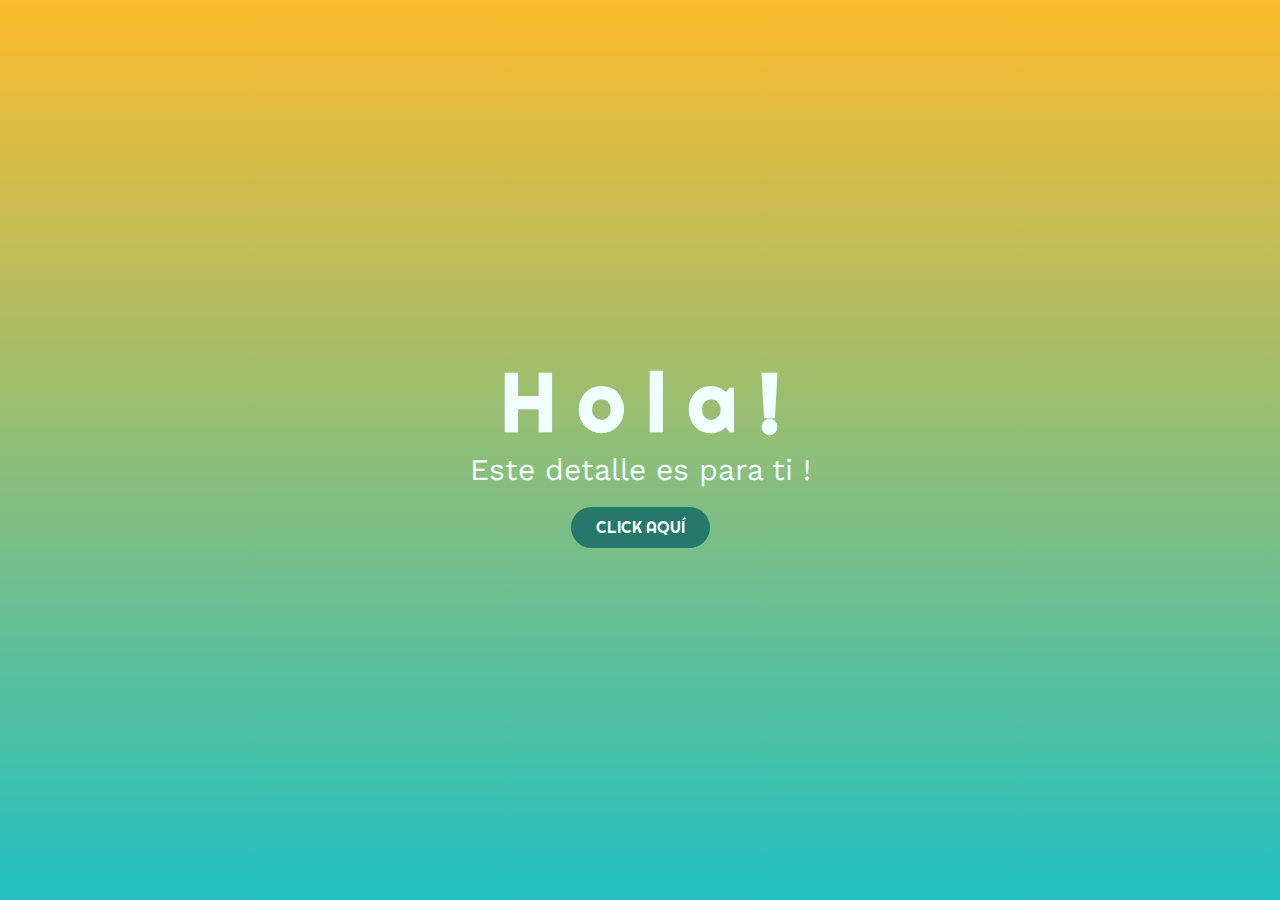
<file: flores-amarillas/index.html>
<!DOCTYPE html>
<html lang="es">

<head>
    <meta charset="UTF-8">
    <meta http-equiv="X-UA-Compatible" content="IE=edge">
    <meta name="viewport" content="width=device-width, initial-scale=1.0">
    <link rel="stylesheet" href="css/style.css">
    <link rel="icon" href="img/flores.png" type="image/x-icon">
    <title>para tí</title>
</head>

<body>
       <div class="greetings">
            <span>H</span>
            <span>o</span>
            <span>l</span>
            <span>a</span>
            <span>!</span>
        </div>
        <div class="description">
            <span>Este detalle es para ti !</span>
        </div>
     
        <button>
            <a href="./flower/flower.html">CLICK AQUÍ</a>
        </button>
        

</body>

</html>
</file>
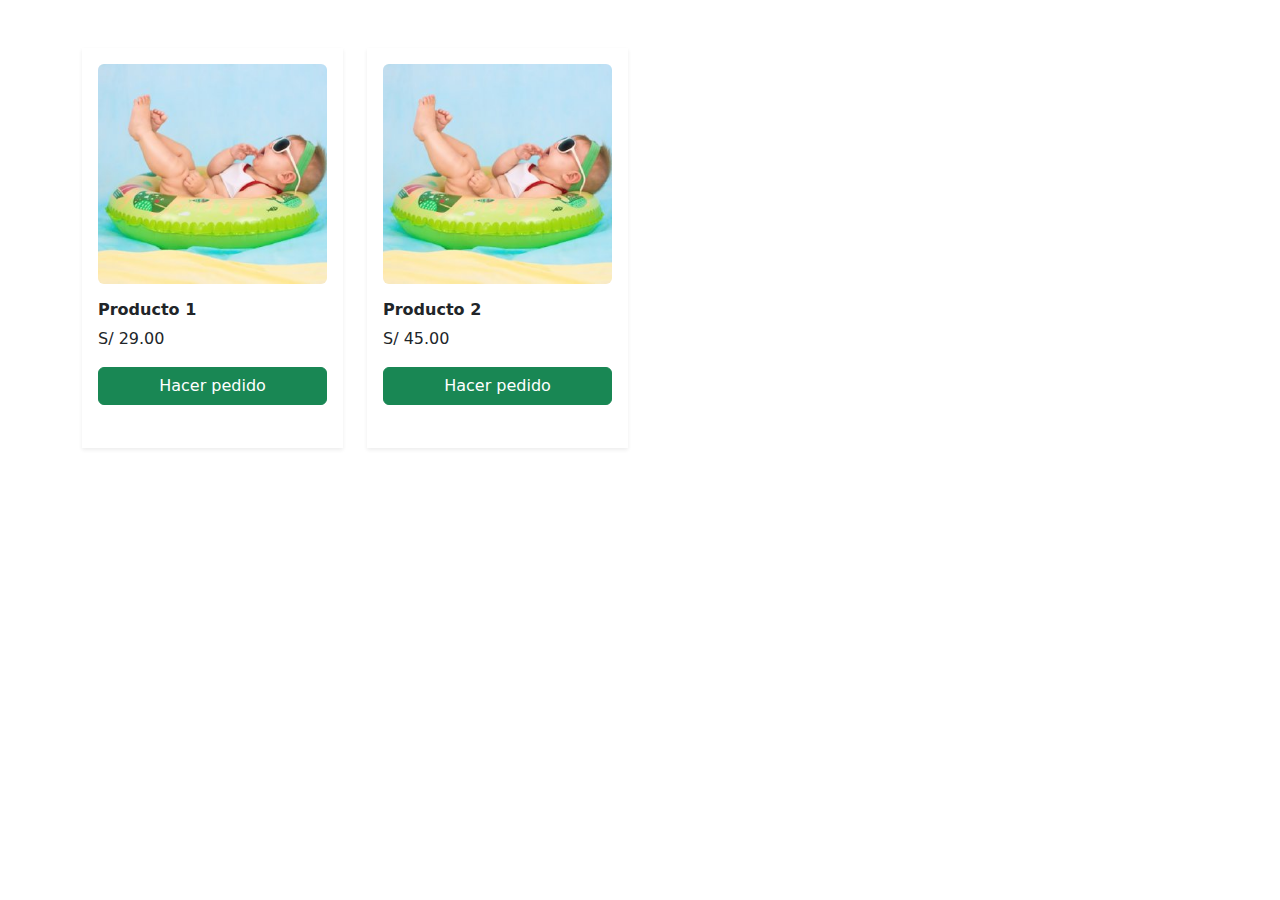
<file: pruebas/index.html>
<!DOCTYPE html>
<html lang="es">
<head>
  <meta charset="UTF-8">
  <title>Catálogo</title>
  <link rel="stylesheet" href="style.css">
  <link rel="stylesheet" href="https://cdn.jsdelivr.net/npm/bootstrap@5.3.2/dist/css/bootstrap.min.css">
</head>
<body>

<div class="container my-5">
  <div class="row g-4">

    <div class="col-md-3">
      <div class="producto-card p-3 shadow-sm"
           data-id="1"
           data-nombre="Producto 1"
           data-precio="S/ 29.00"
           data-img="https://tusitio.com/img/card1.jpg">

        <div class="img-card">
          <img src="img/bebe...jpg">
        </div>

        <h6 class="mt-3 fw-bold">Producto 1</h6>
        <p class="price">S/ 29.00</p>

        <a href="#" class="btn btn-success w-100 hacer-pedido">
          Hacer pedido
        </a>
      </div>
    </div>

    <div class="col-md-3">
      <div class="producto-card p-3 shadow-sm"
           data-id="2"
           data-nombre="Producto 2"
           data-precio="S/ 45.00">
           

        <div class="img-card">
          <img src="img/bebe...jpg">
        </div>

        <h6 class="mt-3 fw-bold">Producto 2</h6>
        <p class="price">S/ 45.00</p>

        <a href="#" class="btn btn-success w-100 hacer-pedido">
          Hacer pedido
        </a>
      </div>
    </div>

  </div>
</div>

<script src="main.js"></script>
</body>
</html>
</file>
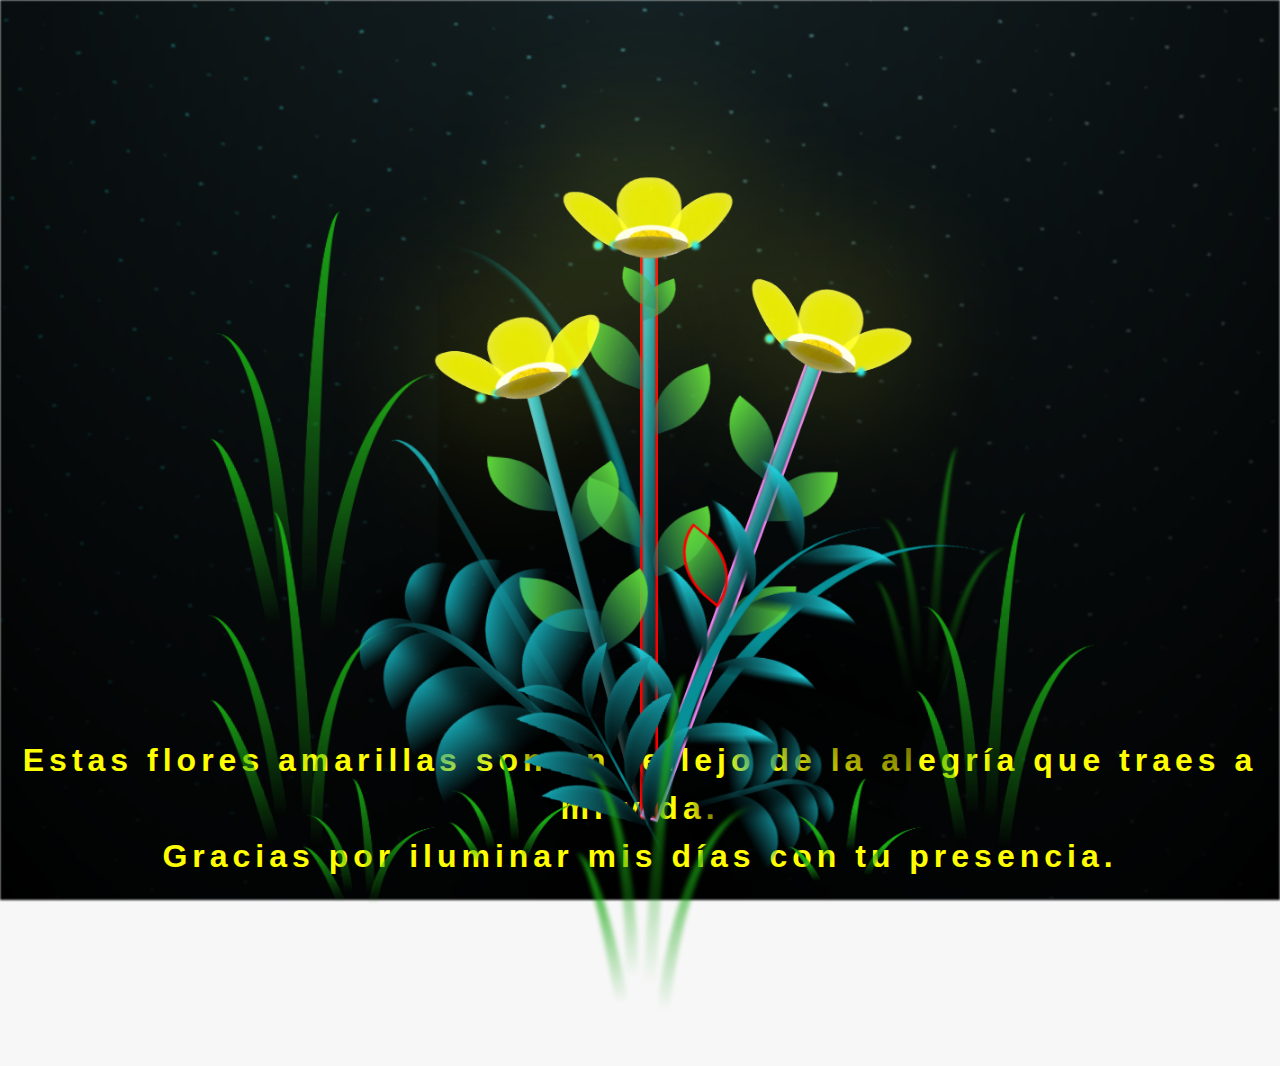
<file: flores-amarillas/flower.html>
<!DOCTYPE html>
<html lang="es">
  <head>
    <meta charset="UTF-8" />
    <meta http-equiv="X-UA-Compatible" content="IE=edge" />
    <meta name="viewport" content="width=device-width, initial-scale=1.0" />
    <link rel="stylesheet" href="css/main.css" />
    <link rel="icon" href="img/flores.png" type="image/x-icon" />
    <title>Flower</title>
  </head>
  <body class="container">
    <audio  id="musicaFondo" loop>
      <source src="sound/wedding-romantic-love-music-409293.mp3" type="audio/mpeg">
    </audio>
    
    
    <div id="lyrics">
     
    </div>
    <h1 class="titulo">Estas flores amarillas son un reflejo de la alegría que traes a mi vida. <br>
      Gracias por iluminar mis días con tu presencia.</h1>
  
    <div class="night"></div>
    <div class="flowers-wrapper">

      <div class="flowers">
        <div class="flower flower--1">
        <div class="flower__leafs flower__leafs--1">
          <div class="flower__leaf flower__leaf--1"></div>
          <div class="flower__leaf flower__leaf--2"></div>
          <div class="flower__leaf flower__leaf--3"></div>
          <div class="flower__leaf flower__leaf--4"></div>
          <div class="flower__white-circle"></div>

          <div class="flower__light flower__light--1"></div>
          <div class="flower__light flower__light--2"></div>
          <div class="flower__light flower__light--3"></div>
          <div class="flower__light flower__light--4"></div>
          <div class="flower__light flower__light--5"></div>
          <div class="flower__light flower__light--6"></div>
          <div class="flower__light flower__light--7"></div>
          <div class="flower__light flower__light--8"></div>
        </div>
        <div class="flower__line">
          <div class="flower__line__leaf flower__line__leaf--1"></div>
          <div class="flower__line__leaf flower__line__leaf--2"></div>
          <div class="flower__line__leaf flower__line__leaf--3"></div>
          <div class="flower__line__leaf flower__line__leaf--4"></div>
          <div class="flower__line__leaf flower__line__leaf--5"></div>
          <div class="flower__line__leaf flower__line__leaf--6"></div>
        </div>
      </div>

      <div class="flower flower--2">
        <div class="flower__leafs flower__leafs--2">
          <div class="flower__leaf flower__leaf--1"></div>
          <div class="flower__leaf flower__leaf--2"></div>
          <div class="flower__leaf flower__leaf--3"></div>
          <div class="flower__leaf flower__leaf--4"></div>
          <div class="flower__white-circle"></div>

          <div class="flower__light flower__light--1"></div>
          <div class="flower__light flower__light--2"></div>
          <div class="flower__light flower__light--3"></div>
          <div class="flower__light flower__light--4"></div>
          <div class="flower__light flower__light--5"></div>
          <div class="flower__light flower__light--6"></div>
          <div class="flower__light flower__light--7"></div>
          <div class="flower__light flower__light--8"></div>
        </div>
        <div class="flower__line">
          <div class="flower__line__leaf flower__line__leaf--1"></div>
          <div class="flower__line__leaf flower__line__leaf--2"></div>
          <div class="flower__line__leaf flower__line__leaf--3"></div>
          <div class="flower__line__leaf flower__line__leaf--4"></div>
        </div>
      </div>

      <div class="flower flower--3">
        <div class="flower__leafs flower__leafs--3">
          <div class="flower__leaf flower__leaf--1"></div>
          <div class="flower__leaf flower__leaf--2"></div>
          <div class="flower__leaf flower__leaf--3"></div>
          <div class="flower__leaf flower__leaf--4"></div>
          <div class="flower__white-circle"></div>

          <div class="flower__light flower__light--1"></div>
          <div class="flower__light flower__light--2"></div>
          <div class="flower__light flower__light--3"></div>
          <div class="flower__light flower__light--4"></div>
          <div class="flower__light flower__light--5"></div>
          <div class="flower__light flower__light--6"></div>
          <div class="flower__light flower__light--7"></div>
          <div class="flower__light flower__light--8"></div>
        </div>
        <div class="flower__line">
          <div class="flower__line__leaf flower__line__leaf--1"></div>
          <div class="flower__line__leaf flower__line__leaf--2"></div>
          <div class="flower__line__leaf flower__line__leaf--3"></div>
          <div class="flower__line__leaf flower__line__leaf--4"></div>
        </div>
      </div>

      <div class="grow-ans" style="--d: 1.2s">
        <div class="flower__g-long">
          <div class="flower__g-long__top"></div>
          <div class="flower__g-long__bottom"></div>
        </div>
      </div>

      <div class="growing-grass">
        <div class="flower__grass flower__grass--1">
          <div class="flower__grass--top"></div>
          <div class="flower__grass--bottom"></div>
          <div class="flower__grass__leaf flower__grass__leaf--1"></div>
          <div class="flower__grass__leaf flower__grass__leaf--2"></div>
          <div class="flower__grass__leaf flower__grass__leaf--3"></div>
          <div class="flower__grass__leaf flower__grass__leaf--4"></div>
          <div class="flower__grass__leaf flower__grass__leaf--5"></div>
          <div class="flower__grass__leaf flower__grass__leaf--6"></div>
          <div class="flower__grass__leaf flower__grass__leaf--7"></div>
          <div class="flower__grass__leaf flower__grass__leaf--8"></div>
          <div class="flower__grass__overlay"></div>
        </div>
      </div>

      <div class="growing-grass">
        <div class="flower__grass flower__grass--2">
          <div class="flower__grass--top"></div>
          <div class="flower__grass--bottom"></div>
          <div class="flower__grass__leaf flower__grass__leaf--1"></div>
          <div class="flower__grass__leaf flower__grass__leaf--2"></div>
          <div class="flower__grass__leaf flower__grass__leaf--3"></div>
          <div class="flower__grass__leaf flower__grass__leaf--4"></div>
          <div class="flower__grass__leaf flower__grass__leaf--5"></div>
          <div class="flower__grass__leaf flower__grass__leaf--6"></div>
          <div class="flower__grass__leaf flower__grass__leaf--7"></div>
          <div class="flower__grass__leaf flower__grass__leaf--8"></div>
          <div class="flower__grass__overlay"></div>
        </div>
      </div>

      <div class="grow-ans" style="--d: 2.4s">
        <div class="flower__g-right flower__g-right--1">
          <div class="leaf"></div>
        </div>
      </div>
      
      <div class="grow-ans" style="--d: 2.8s">
        <div class="flower__g-right flower__g-right--2">
          <div class="leaf"></div>
        </div>
      </div>
      
      <div class="grow-ans" style="--d: 2.8s">
        <div class="flower__g-front">
          <div
          class="flower__g-front__leaf-wrapper flower__g-front__leaf-wrapper--1"
          >
          <div class="flower__g-front__leaf"></div>
        </div>
        <div
            class="flower__g-front__leaf-wrapper flower__g-front__leaf-wrapper--2"
          >
            <div class="flower__g-front__leaf"></div>
          </div>
          <div
            class="flower__g-front__leaf-wrapper flower__g-front__leaf-wrapper--3"
          >
            <div class="flower__g-front__leaf"></div>
          </div>
          <div
            class="flower__g-front__leaf-wrapper flower__g-front__leaf-wrapper--4"
          >
            <div class="flower__g-front__leaf"></div>
          </div>
          <div
            class="flower__g-front__leaf-wrapper flower__g-front__leaf-wrapper--5"
          >
            <div class="flower__g-front__leaf"></div>
          </div>
          <div
            class="flower__g-front__leaf-wrapper flower__g-front__leaf-wrapper--6"
          >
            <div class="flower__g-front__leaf"></div>
          </div>
          <div
            class="flower__g-front__leaf-wrapper flower__g-front__leaf-wrapper--7"
          >
            <div class="flower__g-front__leaf"></div>
          </div>
          <div
            class="flower__g-front__leaf-wrapper flower__g-front__leaf-wrapper--8"
          >
            <div class="flower__g-front__leaf"></div>
          </div>
          <div class="flower__g-front__line"></div>
        </div>
      </div>

      <div class="grow-ans" style="--d: 3.2s">
        <div class="flower__g-fr">
          <div class="leaf"></div>
          <div class="flower__g-fr__leaf flower__g-fr__leaf--1"></div>
          <div class="flower__g-fr__leaf flower__g-fr__leaf--2"></div>
          <div class="flower__g-fr__leaf flower__g-fr__leaf--3"></div>
          <div class="flower__g-fr__leaf flower__g-fr__leaf--4"></div>
          <div class="flower__g-fr__leaf flower__g-fr__leaf--5"></div>
          <div class="flower__g-fr__leaf flower__g-fr__leaf--6"></div>
          <div class="flower__g-fr__leaf flower__g-fr__leaf--7"></div>
          <div class="flower__g-fr__leaf flower__g-fr__leaf--8"></div>
        </div>
      </div>

      <div class="long-g long-g--0">
        <div class="grow-ans" style="--d: 3s">
          <div class="leaf leaf--0"></div>
        </div>
        <div class="grow-ans" style="--d: 2.2s">
          <div class="leaf leaf--1"></div>
        </div>
        <div class="grow-ans" style="--d: 3.4s">
          <div class="leaf leaf--2"></div>
        </div>
        <div class="grow-ans" style="--d: 3.6s">
          <div class="leaf leaf--3"></div>
        </div>
      </div>

      <div class="long-g long-g--1">
        <div class="grow-ans" style="--d: 3.6s">
          <div class="leaf leaf--0"></div>
        </div>
        <div class="grow-ans" style="--d: 3.8s">
          <div class="leaf leaf--1"></div>
        </div>
        <div class="grow-ans" style="--d: 4s">
          <div class="leaf leaf--2"></div>
        </div>
        <div class="grow-ans" style="--d: 4.2s">
          <div class="leaf leaf--3"></div>
        </div>
      </div>
      
      <div class="long-g long-g--2">
        <div class="grow-ans" style="--d: 4s">
          <div class="leaf leaf--0"></div>
        </div>
        <div class="grow-ans" style="--d: 4.2s">
          <div class="leaf leaf--1"></div>
        </div>
        <div class="grow-ans" style="--d: 4.4s">
          <div class="leaf leaf--2"></div>
        </div>
        <div class="grow-ans" style="--d: 4.6s">
          <div class="leaf leaf--3"></div>
        </div>
      </div>

      <div class="long-g long-g--3">
        <div class="grow-ans" style="--d: 4s">
          <div class="leaf leaf--0"></div>
        </div>
        <div class="grow-ans" style="--d: 4.2s">
          <div class="leaf leaf--1"></div>
        </div>
        <div class="grow-ans" style="--d: 3s">
          <div class="leaf leaf--2"></div>
        </div>
        <div class="grow-ans" style="--d: 3.6s">
          <div class="leaf leaf--3"></div>
        </div>
      </div>

      <div class="long-g long-g--4">
        <div class="grow-ans" style="--d: 4s">
          <div class="leaf leaf--0"></div>
        </div>
        <div class="grow-ans" style="--d: 4.2s">
          <div class="leaf leaf--1"></div>
        </div>
        <div class="grow-ans" style="--d: 3s">
          <div class="leaf leaf--2"></div>
        </div>
        <div class="grow-ans" style="--d: 3.6s">
          <div class="leaf leaf--3"></div>
        </div>
      </div>

      <div class="long-g long-g--5">
        <div class="grow-ans" style="--d: 4s">
          <div class="leaf leaf--0"></div>
        </div>
        <div class="grow-ans" style="--d: 4.2s">
          <div class="leaf leaf--1"></div>
        </div>
        <div class="grow-ans" style="--d: 3s">
          <div class="leaf leaf--2"></div>
        </div>
        <div class="grow-ans" style="--d: 3.6s">
          <div class="leaf leaf--3"></div>
        </div>
      </div>

      <div class="long-g long-g--6">
        <div class="grow-ans" style="--d: 4.2s">
          <div class="leaf leaf--0"></div>
        </div>
        <div class="grow-ans" style="--d: 4.4s">
          <div class="leaf leaf--1"></div>
        </div>
        <div class="grow-ans" style="--d: 4.6s">
          <div class="leaf leaf--2"></div>
        </div>
        <div class="grow-ans" style="--d: 4.8s">
          <div class="leaf leaf--3"></div>
        </div>
      </div>
      
      <div class="long-g long-g--7">
        <div class="grow-ans" style="--d: 3s">
          <div class="leaf leaf--0"></div>
        </div>
        <div class="grow-ans" style="--d: 3.2s">
          <div class="leaf leaf--1"></div>
        </div>
        <div class="grow-ans" style="--d: 3.5s">
          <div class="leaf leaf--2"></div>
        </div>
        <div class="grow-ans" style="--d: 3.6s">
          <div class="leaf leaf--3"></div>
        </div>
      </div>
    </div>
  </div>
    <script src="js/anim.js"></script>
    <script src="js/main.js"></script>
  </body>
</html>
</file>
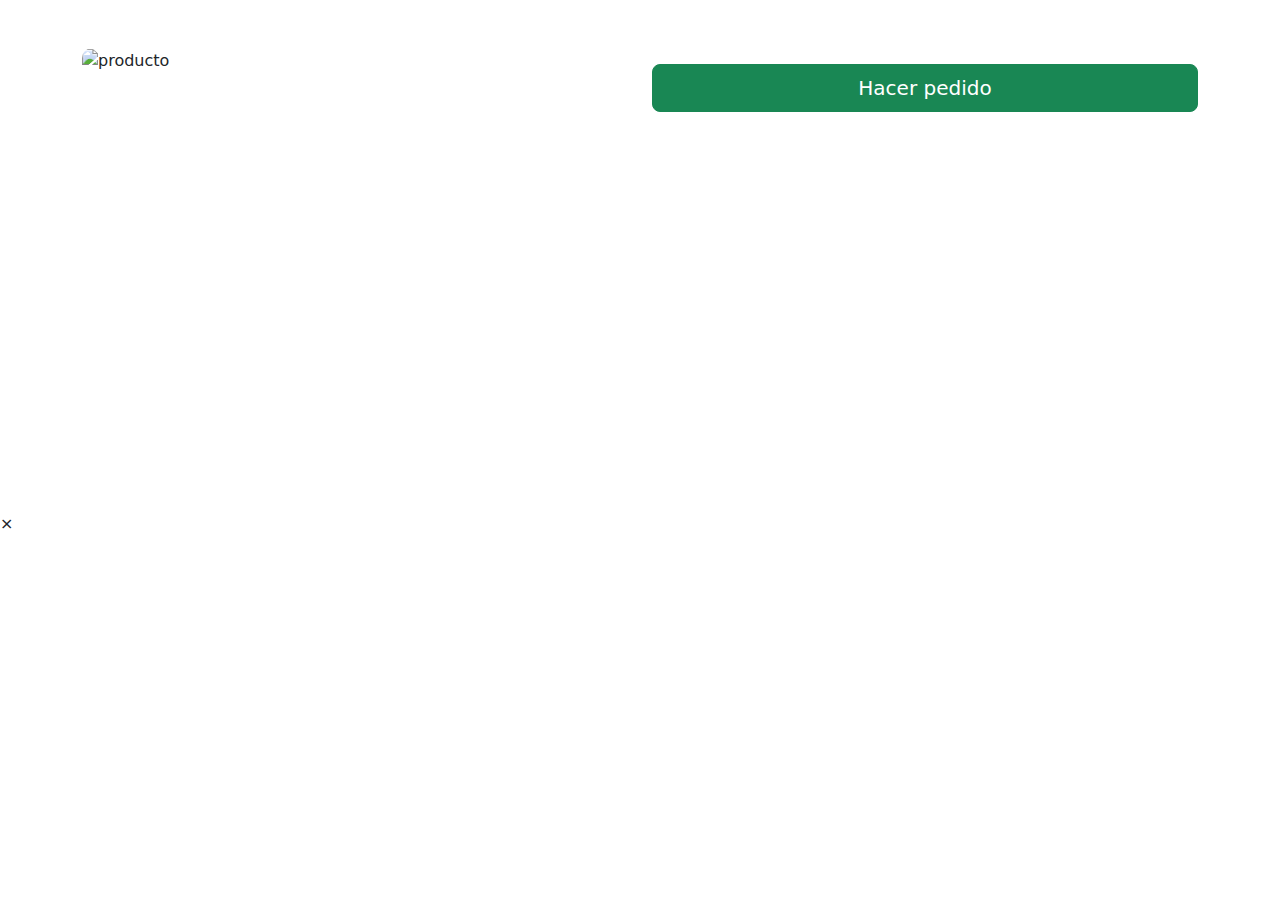
<file: pruebas/producto.html>
<!DOCTYPE html>
<html lang="es">
<head>
  <meta charset="UTF-8">
  <title>Detalle</title>
  <link rel="stylesheet" href="style.css">
  <link rel="stylesheet" href="https://cdn.jsdelivr.net/npm/bootstrap@5.3.2/dist/css/bootstrap.min.css">
</head>
<body>

<div class="container my-5">
  <div class="row g-4">

    <div class="col-md-6">
      <div class="img-detalle zoom-lupa">
        <img id="imgProducto" alt="producto"
         onclick="abrirZoom(this)">
        
      </div>
    </div>

    <div class="col-md-6">
      <div class="producto-card"
           data-nombre=""
           data-precio=""
            data-img="">

        <h2 id="nombre"></h2>
        <p class="fs-4 text-success" id="precio"></p>
        <p id="descripcion"></p>

        <a href="#" class="btn btn-success btn-lg w-100 hacer-pedido">
          Hacer pedido
        </a>
      </div>
    </div>

  </div>
</div>
<!-- MODAL ZOOM PRODUCTO -->
<div id="modalZoom" class="zoom-modal">
  <span class="zoom-cerrar" onclick="cerrarZoom()">×</span>
  <img id="zoomImg">
</div>




<script>
function abrirZoom(img) {
  if (window.innerWidth > 768) return; // solo móvil

  document.getElementById("zoomImg").src = img.src;
  document.getElementById("modalZoom").style.display = "flex";
  document.body.style.overflow = "hidden";
}

function cerrarZoom() {
  document.getElementById("modalZoom").style.display = "none";
  document.body.style.overflow = "";
}
</script>

<script src="data.js"></script>
<script src="main.js"></script>
</body>
</html>
</file>
<file: flores-amarillas/css/style.css>
@import url('https://fonts.googleapis.com/css2?family=Righteous&family=Work+Sans:wght@100;300;400;600;800&display=swap');
* {
    margin: 0;
    padding: 0;
    box-sizing: border-box;

}
body{
    color: azure;
    font-family:'Work Sans', sans-serif;
    height: 100vh;
    display: flex;
    flex-direction: column;
    justify-content: center;
    align-items: center;
    background:  linear-gradient(0deg,rgba(34, 193, 195, 1) 0%, rgba(253, 187, 45, 1) 100%);
}
 
    
button{
    padding: 10px 25px;
    cursor: pointer;
    border-radius: 80px;
    background-color: rgb(37, 121, 107);
    border: none;
}

button a{
    font-family: 'Righteous', sans-serif;
    color: #fff;
    text-decoration: none;
    font-size: 1rem;
}

button:hover{
    background-color: rgb(50, 194, 194);
}

.greetings{
    font-size: 5rem;
    font-family:'Righteous', sans-serif ;
    font-weight: 900;
}
.greetings > span{
    animation: glow 2.5s ease-in-out infinite;
}
.description span{
    font-size: 30px;
}
@keyframes glow{
    0%, 100%{
        color: #eeb20f;
        text-shadow: 0 0 12px #39c6d6, 0 0 50px #39c6d6, 0 0 100px #39c6d6;
    }
    10%, 90%{
        color: #ebe1e1;
        text-shadow: none;
    }
}
.greetings > span:nth-child(2){
    animation-delay: .2s ;
}
.greetings > span:nth-child(3){
    animation-delay: .4s ;
}
.greetings > span:nth-child(4){
    animation-delay: .6s;
}
.greetings > span:nth-child(5){
    animation-delay: .8s;
}
.greetings > span:nth-child(6){
    animation-delay: 1s;
}

.description{
    font-size: 1.5rem;
    margin-bottom: 20px;
}



@media screen and (max-width:768px){
    .greetings{
        display: block;
        font-size: 4rem;
        font-weight: 800;
        text-align: center;
    }
    .description span{
        font-size: 1.5rem;
    }
    
    .button a{
        font-size: 1rem;
    }
}
</file>
<file: pruebas/style.css>
.producto-card {
  height: 400px;
  cursor: pointer;
}

.img-card {
  height: 220px;
  overflow: hidden;
  border-radius: 6px;
}

.img-card img {
  width: 100%;
  height: 100%;
  object-fit: cover;
}

/* DETALLE */
.img-detalle {
  height: 400px;
  overflow: hidden;
  border-radius: 10px;
}

.img-detalle img {
  width: 100%;
  height: 100%;
  object-fit: cover;
  transition: transform .15s ease;
}

.zoom-lupa:hover img {
  transform: scale(2);
}

.zoom-lupa {
  height: 400px;
  overflow: hidden;
  border-radius: 10px;
  cursor: zoom-in;
}

.zoom-lupa img {
  width: 100%;
  height: 100%;
  object-fit: cover;
  transition: transform 0.15s ease;
  transform-origin: 50% 50%;
}

/* activa el zoom */
.zoom-lupa:hover img {
  transform: scale(2);
}
</file>
<file: flores-amarillas/css/main.css>
*{
  padding: 0;
  margin: 0;
  box-sizing: border-box;
}

:root {
  --dark-color: #000;
}

body {
  display: flex;
  align-items: flex-end;
  justify-content: center;
  height: 100vh;
  background-color: var(--dark-color);
  overflow: hidden;
  perspective: 1000px;
  width: 100%;
  /* height: auto; */
}

#lyrics {
  font-size: 28px;
  font-family: "Franklin Gothic Medium", "Arial Narrow", Arial, sans-serif;
  color: white;
  position: absolute;
    /* border: solid red; */
  margin-bottom: 25%;
  z-index: 1;
  font-weight: bold;
  letter-spacing: 4px;
}

/* Estilos específicos para dispositivos con un ancho máximo de 600px */
@media only screen and (max-width: 768px) {
  
  #lyrics {
      font-size: 14px; 
      margin-bottom: 300px;
    
      letter-spacing: 3px;
  }

}
.titulo {
  /* border: solid red; */
  /* margin-bottom: 0px; */
  font-family: "Arial Narrow", Arial, sans-serif;
  color: yellow;
  position: absolute;
  font-weight: bold;
  letter-spacing: 5px;
  
  opacity: 1;
  animation: fadeIn 3s ease-in-out forwards;
  text-align: center;
}


@keyframes fadeIn {
  from {
    opacity: 0;
    transform: translateY(30px);
  }
  to {
    opacity: 1;
    transform: translateY(0);
  }
}

.night {
  z-index: -1;
  position: absolute;
  left: 50%;
  top: 0;
  transform: translateX(-50%);
  width: 100%;
  height: 100%;
  filter: blur(0.1vmin);
  background-image: radial-gradient(
      ellipse at top,
      transparent 0%,
      var(--dark-color)
    ),
    radial-gradient(
      ellipse at bottom,
      var(--dark-color),
      rgba(145, 233, 255, 0.2)
    ),
    repeating-linear-gradient(
      220deg,
      rgb(0, 0, 0) 0px,
      rgb(0, 0, 0) 19px,
      transparent 19px,
      transparent 22px
    ),
    repeating-linear-gradient(
      189deg,
      rgb(0, 0, 0) 0px,
      rgb(0, 0, 0) 19px,
      transparent 19px,
      transparent 22px
    ),
    repeating-linear-gradient(
      148deg,
      rgb(0, 0, 0) 0px,
      rgb(0, 0, 0) 19px,
      transparent 19px,
      transparent 22px
    ),
    linear-gradient(90deg, rgb(0, 255, 250), rgb(240, 240, 240));
}

.flowers {
  position: relative;
  transform: scale(0.9);
  /*margin-bottom: 100px;
  */
}

@media only screen and (max-width: 600px) {
  /* Estilos específicos para dispositivos con un ancho máximo de 600px */
.flowers {
      font-size: 14px;
      margin-bottom: 35%;
      letter-spacing: 3px;
      transform: scale(1.0);
}

}

.flower {
  position: absolute;
  bottom: 10vmin;
  transform-origin: bottom center;
  z-index: 10;
  --fl-speed: 0.8s;
}
.flower--1 {
  border:  solid red;
  -webkit-animation: moving-flower-1 4s linear infinite;
  animation: moving-flower-1 4s linear infinite;
}
.flower--1 .flower__line {
  height: 70vmin;
  -webkit-animation-delay: 0.3s;
  animation-delay: 0.3s;
}
.flower--1 .flower__line__leaf--1 {
  -webkit-animation: blooming-leaf-right var(--fl-speed) 1.6s backwards;
  animation: blooming-leaf-right var(--fl-speed) 1.6s backwards;
}
.flower--1 .flower__line__leaf--2 {
  -webkit-animation: blooming-leaf-right var(--fl-speed) 1.4s backwards;
  animation: blooming-leaf-right var(--fl-speed) 1.4s backwards;
}
.flower--1 .flower__line__leaf--3 {
  -webkit-animation: blooming-leaf-left var(--fl-speed) 1.2s backwards;
  animation: blooming-leaf-left var(--fl-speed) 1.2s backwards;
}
.flower--1 .flower__line__leaf--4 {
  -webkit-animation: blooming-leaf-left var(--fl-speed) 1s backwards;
  animation: blooming-leaf-left var(--fl-speed) 1s backwards;
}
.flower--1 .flower__line__leaf--5 {
  -webkit-animation: blooming-leaf-right var(--fl-speed) 1.8s backwards;
  animation: blooming-leaf-right var(--fl-speed) 1.8s backwards;
}
.flower--1 .flower__line__leaf--6 {
  -webkit-animation: blooming-leaf-left var(--fl-speed) 2s backwards;
  animation: blooming-leaf-left var(--fl-speed) 2s backwards;
}
.flower--2 {
  border:  solid violet;
  left: 50%;
  transform: rotate(20deg);
  -webkit-animation: moving-flower-2 4s linear infinite;
  animation: moving-flower-2 4s linear infinite;
}
.flower--2 .flower__line {
  height: 60vmin;
  -webkit-animation-delay: 0.6s;
  animation-delay: 0.6s;
}
.flower--2 .flower__line__leaf--1 {
  -webkit-animation: blooming-leaf-right var(--fl-speed) 1.9s backwards;
  animation: blooming-leaf-right var(--fl-speed) 1.9s backwards;
}
.flower--2 .flower__line__leaf--2 {
  -webkit-animation: blooming-leaf-right var(--fl-speed) 1.7s backwards;
  animation: blooming-leaf-right var(--fl-speed) 1.7s backwards;
}
.flower--2 .flower__line__leaf--3 {
  -webkit-animation: blooming-leaf-left var(--fl-speed) 1.5s backwards;
  animation: blooming-leaf-left var(--fl-speed) 1.5s backwards;
}
.flower--2 .flower__line__leaf--4 {
  border: solid red;
  -webkit-animation: blooming-leaf-left var(--fl-speed) 1.3s backwards;
  animation: blooming-leaf-left var(--fl-speed) 1.3s backwards;
}
.flower--3 {
  left: 50%;
  transform: rotate(-15deg);
  -webkit-animation: moving-flower-3 4s linear infinite;
  animation: moving-flower-3 4s linear infinite;
}
.flower--3 .flower__line {
  -webkit-animation-delay: 0.9s;
  animation-delay: 0.9s;
}
.flower--3 .flower__line__leaf--1 {
  -webkit-animation: blooming-leaf-right var(--fl-speed) 2.5s backwards;
  animation: blooming-leaf-right var(--fl-speed) 2.5s backwards;
}
.flower--3 .flower__line__leaf--2 {
  -webkit-animation: blooming-leaf-right var(--fl-speed) 2.3s backwards;
  animation: blooming-leaf-right var(--fl-speed) 2.3s backwards;
}
.flower--3 .flower__line__leaf--3 {
  -webkit-animation: blooming-leaf-left var(--fl-speed) 2.1s backwards;
  animation: blooming-leaf-left var(--fl-speed) 2.1s backwards;
}
.flower--3 .flower__line__leaf--4 {
  -webkit-animation: blooming-leaf-left var(--fl-speed) 1.9s backwards;
  animation: blooming-leaf-left var(--fl-speed) 1.9s backwards;
}
.flower__leafs {
  position: relative;
  -webkit-animation: blooming-flower 2s backwards;
  animation: blooming-flower 2s backwards;
}
.flower__leafs--1 {
  -webkit-animation-delay: 1.1s;
  animation-delay: 1.1s;
}
.flower__leafs--2 {
  -webkit-animation-delay: 1.4s;
  animation-delay: 1.4s;
}
.flower__leafs--3 {
  -webkit-animation-delay: 1.7s;
  animation-delay: 1.7s;
}
.flower__leafs::after {
  content: "";
  position: absolute;
  left: 0;
  top: 0;
  transform: translate(-50%, -100%);
  width: 8vmin;
  height: 8vmin;
  background-color: #f9fd25;
  /* background-color: #fd2525; */
  filter: blur(10vmin);
}
.flower__leaf {
  position: absolute;
  bottom: 0;
  left: 50%;
  width: 8vmin;
  height: 11vmin;
  border-radius: 51% 49% 47% 53%/44% 45% 55% 69%;
  /* background-color: #253bfd; */
  background-color: yellow;
  transform-origin: bottom center;
  opacity: 0.9;
  box-shadow: inset 0 0 2vmin rgba(255, 255, 255, 0.5);
}
.flower__leaf--1 {
  transform: translate(-10%, 1%) rotateY(40deg) rotateX(-50deg);
}
.flower__leaf--2 {
  transform: translate(-50%, -4%) rotateX(40deg);
}
.flower__leaf--3 {
  transform: translate(-90%, 0%) rotateY(45deg) rotateX(50deg);
}
.flower__leaf--4 {
  width: 8vmin;
  height: 8vmin;
  transform-origin: bottom left;
  border-radius: 4vmin 10vmin 4vmin 4vmin;
  transform: translate(0%, 18%) rotateX(70deg) rotate(-43deg);
  background-color: #7c6901;
  z-index: 1;
  opacity: 0.8;
}
.flower__white-circle {
  position: absolute;
  left: -3.5vmin;
  top: -3vmin;
  width: 9vmin;
  height: 4vmin;
  border-radius: 50%;
  background-color: #fff;
}
.flower__white-circle::after {
  content: "";
  position: absolute;
  left: 50%;
  top: 45%;
  transform: translate(-50%, -50%);
  width: 60%;
  height: 60%;
  border-radius: inherit;
  background-image: repeating-linear-gradient(
      135deg,
      rgba(0, 0, 0, 0.03) 0px,
      rgba(0, 0, 0, 0.03) 1px,
      transparent 1px,
      transparent 12px
    ),
    repeating-linear-gradient(
      45deg,
      rgba(0, 0, 0, 0.03) 0px,
      rgba(0, 0, 0, 0.03) 1px,
      transparent 1px,
      transparent 12px
    ),
    repeating-linear-gradient(
      67.5deg,
      rgba(0, 0, 0, 0.03) 0px,
      rgba(0, 0, 0, 0.03) 1px,
      transparent 1px,
      transparent 12px
    ),
    repeating-linear-gradient(
      135deg,
      rgba(0, 0, 0, 0.03) 0px,
      rgba(0, 0, 0, 0.03) 1px,
      transparent 1px,
      transparent 12px
    ),
    repeating-linear-gradient(
      45deg,
      rgba(0, 0, 0, 0.03) 0px,
      rgba(0, 0, 0, 0.03) 1px,
      transparent 1px,
      transparent 12px
    ),
    repeating-linear-gradient(
      112.5deg,
      rgba(0, 0, 0, 0.03) 0px,
      rgba(0, 0, 0, 0.03) 1px,
      transparent 1px,
      transparent 12px
    ),
    repeating-linear-gradient(
      112.5deg,
      rgba(0, 0, 0, 0.03) 0px,
      rgba(0, 0, 0, 0.03) 1px,
      transparent 1px,
      transparent 12px
    ),
    repeating-linear-gradient(
      45deg,
      rgba(0, 0, 0, 0.03) 0px,
      rgba(0, 0, 0, 0.03) 1px,
      transparent 1px,
      transparent 12px
    ),
    repeating-linear-gradient(
      22.5deg,
      rgba(0, 0, 0, 0.03) 0px,
      rgba(0, 0, 0, 0.03) 1px,
      transparent 1px,
      transparent 12px
    ),
    repeating-linear-gradient(
      45deg,
      rgba(0, 0, 0, 0.03) 0px,
      rgba(0, 0, 0, 0.03) 1px,
      transparent 1px,
      transparent 12px
    ),
    repeating-linear-gradient(
      22.5deg,
      rgba(0, 0, 0, 0.03) 0px,
      rgba(0, 0, 0, 0.03) 1px,
      transparent 1px,
      transparent 12px
    ),
    repeating-linear-gradient(
      135deg,
      rgba(0, 0, 0, 0.03) 0px,
      rgba(0, 0, 0, 0.03) 1px,
      transparent 1px,
      transparent 12px
    ),
    repeating-linear-gradient(
      157.5deg,
      rgba(0, 0, 0, 0.03) 0px,
      rgba(0, 0, 0, 0.03) 1px,
      transparent 1px,
      transparent 12px
    ),
    repeating-linear-gradient(
      67.5deg,
      rgba(0, 0, 0, 0.03) 0px,
      rgba(0, 0, 0, 0.03) 1px,
      transparent 1px,
      transparent 12px
    ),
    repeating-linear-gradient(
      67.5deg,
      rgba(0, 0, 0, 0.03) 0px,
      rgba(0, 0, 0, 0.03) 1px,
      transparent 1px,
      transparent 12px
    ),
    linear-gradient(90deg, rgb(255, 235, 18), rgb(255, 206, 0));
}
.flower__line {
  height: 55vmin;
  width: 1.5vmin;
  background-image: linear-gradient(
      to left,
      rgba(0, 0, 0, 0.2),
      transparent,
      rgba(255, 255, 255, 0.2)
    ),
    linear-gradient(to top, transparent 10%, #14757a, #39c6d6);
  box-shadow: inset 0 0 2px rgba(0, 0, 0, 0.5);
  -webkit-animation: grow-flower-tree 4s backwards;
  animation: grow-flower-tree 4s backwards;
}
.flower__line__leaf {
  --w: 7vmin;
  --h: calc(var(--w) + 2vmin);
  position: absolute;
  top: 20%;
  left: 90%;
  width: var(--w);
  height: var(--h);
  border-top-right-radius: var(--h);
  border-bottom-left-radius: var(--h);
  background-image: linear-gradient(to top, rgba(20, 117, 122, 0.4), #5ed639);
}
.flower__line__leaf--1 {
  transform: rotate(70deg) rotateY(30deg);
}
.flower__line__leaf--2 {
  top: 45%;
  transform: rotate(70deg) rotateY(30deg);
}
.flower__line__leaf--3,
.flower__line__leaf--4,
.flower__line__leaf--6 {
  border-top-right-radius: 0;
  border-bottom-left-radius: 0;
  border-top-left-radius: var(--h);
  border-bottom-right-radius: var(--h);
  left: -460%;
  top: 12%;
  transform: rotate(-70deg) rotateY(30deg);
}
.flower__line__leaf--4 {
  top: 40%;
}
.flower__line__leaf--5 {
  top: 0;
  transform-origin: left;
  transform: rotate(70deg) rotateY(30deg) scale(0.6);
}
.flower__line__leaf--6 {
  top: -2%;
  left: -450%;
  transform-origin: right;
  transform: rotate(-70deg) rotateY(30deg) scale(0.6);
}
.flower__light {
  position: absolute;
  bottom: 0vmin;
  width: 1vmin;
  height: 1vmin;
  background-color: rgb(255, 251, 0);
  border-radius: 50%;
  filter: blur(0.2vmin);
  -webkit-animation: light-ans 4s linear infinite backwards;
  animation: light-ans 4s linear infinite backwards;
}
.flower__light:nth-child(odd) {
  background-color: #23f0ff;
}
.flower__light--1 {
  left: -2vmin;
  -webkit-animation-delay: 1s;
  animation-delay: 1s;
}
.flower__light--2 {
  left: 3vmin;
  -webkit-animation-delay: 0.5s;
  animation-delay: 0.5s;
}
.flower__light--3 {
  left: -6vmin;
  -webkit-animation-delay: 0.3s;
  animation-delay: 0.3s;
}
.flower__light--4 {
  left: 6vmin;
  -webkit-animation-delay: 0.9s;
  animation-delay: 0.9s;
}
.flower__light--5 {
  left: -1vmin;
  -webkit-animation-delay: 1.5s;
  animation-delay: 1.5s;
}
.flower__light--6 {
  left: -4vmin;
  -webkit-animation-delay: 3s;
  animation-delay: 3s;
}
.flower__light--7 {
  left: 3vmin;
  -webkit-animation-delay: 2s;
  animation-delay: 2s;
}
.flower__light--8 {
  left: -6vmin;
  -webkit-animation-delay: 3.5s;
  animation-delay: 3.5s;
}
.flower__grass {
  --c: #159faa;
  --line-w: 1.5vmin;
  position: absolute;
  bottom: 12vmin;
  left: -7vmin;
  display: flex;
  flex-direction: column;
  align-items: flex-end;
  z-index: 20;
  transform-origin: bottom center;
  transform: rotate(-48deg) rotateY(40deg);
}
.flower__grass--1 {
  -webkit-animation: moving-grass 2s linear infinite;
  animation: moving-grass 2s linear infinite;
}
.flower__grass--2 {
  left: 2vmin;
  bottom: 10vmin;
  transform: scale(0.5) rotate(75deg) rotateX(10deg) rotateY(-200deg);
  opacity: 0.8;
  z-index: 0;
  -webkit-animation: moving-grass--2 1.5s linear infinite;
  animation: moving-grass--2 1.5s linear infinite;
}
.flower__grass--top {
  width: 7vmin;
  height: 10vmin;
  border-top-right-radius: 100%;
  border-right: var(--line-w) solid var(--c);
  transform-origin: bottom center;
  transform: rotate(-2deg);
}
.flower__grass--bottom {
  margin-top: -2px;
  width: var(--line-w);
  height: 25vmin;
  background-image: linear-gradient(to top, transparent, var(--c));
}
.flower__grass__leaf {
  --size: 10vmin;
  position: absolute;
  width: calc(var(--size) * 2.1);
  height: var(--size);
  border-top-left-radius: var(--size);
  border-top-right-radius: var(--size);
  background-image: linear-gradient(
    to top,
    transparent,
    transparent 30%,
    var(--c)
  );
  z-index: 100;
}
.flower__grass__leaf--1 {
  top: -6%;
  left: 30%;
  --size: 6vmin;
  transform: rotate(-20deg);
  -webkit-animation: growing-grass-ans--1 2s 2.6s backwards;
  animation: growing-grass-ans--1 2s 2.6s backwards;
}
@-webkit-keyframes growing-grass-ans--1 {
  0% {
    transform-origin: bottom left;
    transform: rotate(-20deg) scale(0);
  }
}
@keyframes growing-grass-ans--1 {
  0% {
    transform-origin: bottom left;
    transform: rotate(-20deg) scale(0);
  }
}
.flower__grass__leaf--2 {
  top: -5%;
  left: -110%;
  --size: 6vmin;
  transform: rotate(10deg);
  -webkit-animation: growing-grass-ans--2 2s 2.4s linear backwards;
  animation: growing-grass-ans--2 2s 2.4s linear backwards;
}
@-webkit-keyframes growing-grass-ans--2 {
  0% {
    transform-origin: bottom right;
    transform: rotate(10deg) scale(0);
  }
}
@keyframes growing-grass-ans--2 {
  0% {
    transform-origin: bottom right;
    transform: rotate(10deg) scale(0);
  }
}
.flower__grass__leaf--3 {
  top: 5%;
  left: 60%;
  --size: 8vmin;
  transform: rotate(-18deg) rotateX(-20deg);
  -webkit-animation: growing-grass-ans--3 2s 2.2s linear backwards;
  animation: growing-grass-ans--3 2s 2.2s linear backwards;
}
@-webkit-keyframes growing-grass-ans--3 {
  0% {
    transform-origin: bottom left;
    transform: rotate(-18deg) rotateX(-20deg) scale(0);
  }
}
@keyframes growing-grass-ans--3 {
  0% {
    transform-origin: bottom left;
    transform: rotate(-18deg) rotateX(-20deg) scale(0);
  }
}
.flower__grass__leaf--4 {
  top: 6%;
  left: -135%;
  --size: 8vmin;
  transform: rotate(2deg);
  -webkit-animation: growing-grass-ans--4 2s 2s linear backwards;
  animation: growing-grass-ans--4 2s 2s linear backwards;
}
@-webkit-keyframes growing-grass-ans--4 {
  0% {
    transform-origin: bottom right;
    transform: rotate(2deg) scale(0);
  }
}
@keyframes growing-grass-ans--4 {
  0% {
    transform-origin: bottom right;
    transform: rotate(2deg) scale(0);
  }
}
.flower__grass__leaf--5 {
  top: 20%;
  left: 60%;
  --size: 10vmin;
  transform: rotate(-24deg) rotateX(-20deg);
  -webkit-animation: growing-grass-ans--5 2s 1.8s linear backwards;
  animation: growing-grass-ans--5 2s 1.8s linear backwards;
}
@-webkit-keyframes growing-grass-ans--5 {
  0% {
    transform-origin: bottom left;
    transform: rotate(-24deg) rotateX(-20deg) scale(0);
  }
}
@keyframes growing-grass-ans--5 {
  0% {
    transform-origin: bottom left;
    transform: rotate(-24deg) rotateX(-20deg) scale(0);
  }
}
.flower__grass__leaf--6 {
  top: 22%;
  left: -180%;
  --size: 10vmin;
  transform: rotate(10deg);
  -webkit-animation: growing-grass-ans--6 2s 1.6s linear backwards;
  animation: growing-grass-ans--6 2s 1.6s linear backwards;
}
@-webkit-keyframes growing-grass-ans--6 {
  0% {
    transform-origin: bottom right;
    transform: rotate(10deg) scale(0);
  }
}
@keyframes growing-grass-ans--6 {
  0% {
    transform-origin: bottom right;
    transform: rotate(10deg) scale(0);
  }
}
.flower__grass__leaf--7 {
  top: 39%;
  left: 70%;
  --size: 10vmin;
  transform: rotate(-10deg);
  -webkit-animation: growing-grass-ans--7 2s 1.4s linear backwards;
  animation: growing-grass-ans--7 2s 1.4s linear backwards;
}
@-webkit-keyframes growing-grass-ans--7 {
  0% {
    transform-origin: bottom left;
    transform: rotate(-10deg) scale(0);
  }
}
@keyframes growing-grass-ans--7 {
  0% {
    transform-origin: bottom left;
    transform: rotate(-10deg) scale(0);
  }
}
.flower__grass__leaf--8 {
  top: 40%;
  left: -215%;
  --size: 11vmin;
  transform: rotate(10deg);
  -webkit-animation: growing-grass-ans--8 2s 1.2s linear backwards;
  animation: growing-grass-ans--8 2s 1.2s linear backwards;
}
@-webkit-keyframes growing-grass-ans--8 {
  0% {
    transform-origin: bottom right;
    transform: rotate(10deg) scale(0);
  }
}
@keyframes growing-grass-ans--8 {
  0% {
    transform-origin: bottom right;
    transform: rotate(10deg) scale(0);
  }
}
.flower__grass__overlay {
  position: absolute;
  top: -10%;
  right: 0%;
  width: 100%;
  height: 100%;
  background-color: rgba(0, 0, 0, 0.6);
  filter: blur(1.5vmin);
  z-index: 100;
}
.flower__g-long {
  --w: 2vmin;
  --h: 6vmin;
  --c: #159faa;
  position: absolute;
  bottom: 10vmin;
  left: -3vmin;
  transform-origin: bottom center;
  transform: rotate(-30deg) rotateY(-20deg);
  display: flex;
  flex-direction: column;
  align-items: flex-end;
  -webkit-animation: flower-g-long-ans 3s linear infinite;
  animation: flower-g-long-ans 3s linear infinite;
}
@-webkit-keyframes flower-g-long-ans {
  0%,
  100% {
    transform: rotate(-30deg) rotateY(-20deg);
  }
  50% {
    transform: rotate(-32deg) rotateY(-20deg);
  }
}
@keyframes flower-g-long-ans {
  0%,
  100% {
    transform: rotate(-30deg) rotateY(-20deg);
  }
  50% {
    transform: rotate(-32deg) rotateY(-20deg);
  }
}
.flower__g-long__top {
  top: calc(var(--h) * -1);
  width: calc(var(--w) + 1vmin);
  height: var(--h);
  border-top-right-radius: 100%;
  border-right: 0.7vmin solid var(--c);
  transform: translate(-0.7vmin, 1vmin);
}
.flower__g-long__bottom {
  width: var(--w);
  height: 50vmin;
  transform-origin: bottom center;
  background-image: linear-gradient(to top, transparent 30%, var(--c));
  box-shadow: inset 0 0 2px rgba(0, 0, 0, 0.5);
  -webkit-clip-path: polygon(35% 0, 65% 1%, 100% 100%, 0% 100%);
  clip-path: polygon(35% 0, 65% 1%, 100% 100%, 0% 100%);
}
.flower__g-right {
  position: absolute;
  bottom: 6vmin;
  left: -2vmin;
  transform-origin: bottom left;
  transform: rotate(20deg);
}
.flower__g-right .leaf {
  width: 30vmin;
  height: 50vmin;
  border-top-left-radius: 100%;
  border-left: 2vmin solid #079097;
  background-image: linear-gradient(
    to bottom,
    transparent,
    var(--dark-color) 60%
  );
  mask-image: linear-gradient(to top, transparent 30%, #079097 60%);
}
.flower__g-right--1 {
  -webkit-animation: flower-g-right-ans 2.5s linear infinite;
  animation: flower-g-right-ans 2.5s linear infinite;
}
.flower__g-right--2 {
  left: 5vmin;
  transform: rotateY(-180deg);
  -webkit-animation: flower-g-right-ans--2 3s linear infinite;
  animation: flower-g-right-ans--2 3s linear infinite;
}
.flower__g-right--2 .leaf {
  height: 75vmin;
  filter: blur(0.3vmin);
  opacity: 0.8;
}
@-webkit-keyframes flower-g-right-ans {
  0%,
  100% {
    transform: rotate(20deg);
  }
  50% {
    transform: rotate(24deg) rotateX(-20deg);
  }
}
@keyframes flower-g-right-ans {
  0%,
  100% {
    transform: rotate(20deg);
  }
  50% {
    transform: rotate(24deg) rotateX(-20deg);
  }
}
@-webkit-keyframes flower-g-right-ans--2 {
  0%,
  100% {
    transform: rotateY(-180deg) rotate(0deg) rotateX(-20deg);
  }
  50% {
    transform: rotateY(-180deg) rotate(6deg) rotateX(-20deg);
  }
}
@keyframes flower-g-right-ans--2 {
  0%,
  100% {
    transform: rotateY(-180deg) rotate(0deg) rotateX(-20deg);
  }
  50% {
    transform: rotateY(-180deg) rotate(6deg) rotateX(-20deg);
  }
}
.flower__g-front {
  position: absolute;
  bottom: 6vmin;
  left: 2.5vmin;
  z-index: 100;
  transform-origin: bottom center;
  transform: rotate(-28deg) rotateY(30deg) scale(1.04);
  -webkit-animation: flower__g-front-ans 2s linear infinite;
  animation: flower__g-front-ans 2s linear infinite;
}
@-webkit-keyframes flower__g-front-ans {
  0%,
  100% {
    transform: rotate(-28deg) rotateY(30deg) scale(1.04);
  }
  50% {
    transform: rotate(-35deg) rotateY(40deg) scale(1.04);
  }
}
@keyframes flower__g-front-ans {
  0%,
  100% {
    transform: rotate(-28deg) rotateY(30deg) scale(1.04);
  }
  50% {
    transform: rotate(-35deg) rotateY(40deg) scale(1.04);
  }
}
.flower__g-front__line {
  width: 0.3vmin;
  height: 20vmin;
  background-image: linear-gradient(
    to top,
    transparent,
    #079097,
    transparent 100%
  );
  position: relative;
}
.flower__g-front__leaf-wrapper {
  position: absolute;
  top: 0;
  left: 0;
  transform-origin: bottom left;
  transform: rotate(10deg);
}
.flower__g-front__leaf-wrapper:nth-child(even) {
  left: 0vmin;
  transform: rotateY(-180deg) rotate(5deg);
  -webkit-animation: flower__g-front__leaf-left-ans 1s ease-in backwards;
  animation: flower__g-front__leaf-left-ans 1s ease-in backwards;
}
.flower__g-front__leaf-wrapper:nth-child(odd) {
  -webkit-animation: flower__g-front__leaf-ans 1s ease-in backwards;
  animation: flower__g-front__leaf-ans 1s ease-in backwards;
}
.flower__g-front__leaf-wrapper--1 {
  top: -8vmin;
  transform: scale(0.7);
  -webkit-animation: flower__g-front__leaf-ans 1s 5.5s ease-in backwards !important;
  animation: flower__g-front__leaf-ans 1s 5.5s ease-in backwards !important;
}
.flower__g-front__leaf-wrapper--2 {
  top: -8vmin;
  transform: rotateY(-180deg) scale(0.7) !important;
  -webkit-animation: flower__g-front__leaf-left-ans-2 1s 4.6s ease-in backwards !important;
  animation: flower__g-front__leaf-left-ans-2 1s 4.6s ease-in backwards !important;
}
.flower__g-front__leaf-wrapper--3 {
  top: -3vmin;
  -webkit-animation: flower__g-front__leaf-ans 1s 4.6s ease-in backwards;
  animation: flower__g-front__leaf-ans 1s 4.6s ease-in backwards;
}
.flower__g-front__leaf-wrapper--4 {
  top: -3vmin;
  transform: rotateY(-180deg) scale(0.9) !important;
  -webkit-animation: flower__g-front__leaf-left-ans-2 1s 4.6s ease-in backwards !important;
  animation: flower__g-front__leaf-left-ans-2 1s 4.6s ease-in backwards !important;
}
@-webkit-keyframes flower__g-front__leaf-left-ans-2 {
  0% {
    transform: rotateY(-180deg) scale(0);
  }
}
@keyframes flower__g-front__leaf-left-ans-2 {
  0% {
    transform: rotateY(-180deg) scale(0);
  }
}
.flower__g-front__leaf-wrapper--5,
.flower__g-front__leaf-wrapper--6 {
  top: 2vmin;
}
.flower__g-front__leaf-wrapper--7,
.flower__g-front__leaf-wrapper--8 {
  top: 6.5vmin;
}
.flower__g-front__leaf-wrapper--2 {
  -webkit-animation-delay: 5.2s !important;
  animation-delay: 5.2s !important;
}
.flower__g-front__leaf-wrapper--3 {
  -webkit-animation-delay: 4.9s !important;
  animation-delay: 4.9s !important;
}
.flower__g-front__leaf-wrapper--5 {
  -webkit-animation-delay: 4.3s !important;
  animation-delay: 4.3s !important;
}
.flower__g-front__leaf-wrapper--6 {
  -webkit-animation-delay: 4.1s !important;
  animation-delay: 4.1s !important;
}
.flower__g-front__leaf-wrapper--7 {
  -webkit-animation-delay: 3.8s !important;
  animation-delay: 3.8s !important;
}
.flower__g-front__leaf-wrapper--8 {
  -webkit-animation-delay: 3.5s !important;
  animation-delay: 3.5s !important;
}
@-webkit-keyframes flower__g-front__leaf-ans {
  0% {
    transform: rotate(10deg) scale(0);
  }
}
@keyframes flower__g-front__leaf-ans {
  0% {
    transform: rotate(10deg) scale(0);
  }
}
@-webkit-keyframes flower__g-front__leaf-left-ans {
  0% {
    transform: rotateY(-180deg) rotate(5deg) scale(0);
  }
}
@keyframes flower__g-front__leaf-left-ans {
  0% {
    transform: rotateY(-180deg) rotate(5deg) scale(0);
  }
}
.flower__g-front__leaf {
  width: 10vmin;
  height: 10vmin;
  border-radius: 100% 0% 0% 100%/100% 100% 0% 0%;
  box-shadow: inset 0 2px 1vmin hsla(184deg, 97%, 58%, 0.2);
  background-image: linear-gradient(
      to bottom left,
      transparent,
      var(--dark-color)
    ),
    linear-gradient(to bottom right, #159faa 50%, transparent 50%, transparent);
  -webkit-mask-image: linear-gradient(
    to bottom right,
    #159faa 50%,
    transparent 50%,
    transparent
  );
  mask-image: linear-gradient(
    to bottom right,
    #159faa 50%,
    transparent 50%,
    transparent
  );
}
.flower__g-fr {
  position: absolute;
  bottom: -4vmin;
  left: vmin;
  transform-origin: bottom left;
  z-index: 10;
  -webkit-animation: flower__g-fr-ans 2s linear infinite;
  animation: flower__g-fr-ans 2s linear infinite;
}
@-webkit-keyframes flower__g-fr-ans {
  0%,
  100% {
    transform: rotate(2deg);
  }
  50% {
    transform: rotate(4deg);
  }
}
@keyframes flower__g-fr-ans {
  0%,
  100% {
    transform: rotate(2deg);
  }
  50% {
    transform: rotate(4deg);
  }
}
.flower__g-fr .leaf {
  width: 30vmin;
  height: 50vmin;
  border-top-left-radius: 100%;
  border-left: 2vmin solid #079097;
  mask-image: linear-gradient(to top, transparent 25%, #079097 50%);
  position: relative;
  z-index: 1;
}
.flower__g-fr__leaf {
  position: absolute;
  top: 0;
  left: 0;
  width: 10vmin;
  height: 10vmin;
  border-radius: 100% 0% 0% 100%/100% 100% 0% 0%;
  box-shadow: inset 0 2px 1vmin hsla(184deg, 97%, 58%, 0.2);
  background-image: linear-gradient(
      to bottom left,
      transparent,
      var(--dark-color) 98%
    ),
    linear-gradient(to bottom right, #23f0ff 45%, transparent 50%, transparent);
  mask-image: linear-gradient(
    135deg,
    #159faa 40%,
    transparent 50%,
    transparent
  );
}
.flower__g-fr__leaf--1 {
  left: 20vmin;
  transform: rotate(45deg);
  -webkit-animation: flower__g-fr-leaft-ans-1 0.5s 5.2s linear backwards;
  animation: flower__g-fr-leaft-ans-1 0.5s 5.2s linear backwards;
}
@-webkit-keyframes flower__g-fr-leaft-ans-1 {
  0% {
    transform-origin: left;
    transform: rotate(45deg) scale(0);
  }
}
@keyframes flower__g-fr-leaft-ans-1 {
  0% {
    transform-origin: left;
    transform: rotate(45deg) scale(0);
  }
}
.flower__g-fr__leaf--2 {
  left: 12vmin;
  top: -7vmin;
  transform: rotate(25deg) rotateY(-180deg);
  -webkit-animation: flower__g-fr-leaft-ans-6 0.5s 5s linear backwards;
  animation: flower__g-fr-leaft-ans-6 0.5s 5s linear backwards;
}
.flower__g-fr__leaf--3 {
  left: 15vmin;
  top: 6vmin;
  transform: rotate(55deg);
  -webkit-animation: flower__g-fr-leaft-ans-5 0.5s 4.8s linear backwards;
  animation: flower__g-fr-leaft-ans-5 0.5s 4.8s linear backwards;
}
.flower__g-fr__leaf--4 {
  left: 6vmin;
  top: -2vmin;
  transform: rotate(25deg) rotateY(-180deg);
  -webkit-animation: flower__g-fr-leaft-ans-6 0.5s 4.6s linear backwards;
  animation: flower__g-fr-leaft-ans-6 0.5s 4.6s linear backwards;
}
.flower__g-fr__leaf--5 {
  left: 10vmin;
  top: 14vmin;
  transform: rotate(55deg);
  -webkit-animation: flower__g-fr-leaft-ans-5 0.5s 4.4s linear backwards;
  animation: flower__g-fr-leaft-ans-5 0.5s 4.4s linear backwards;
}
@-webkit-keyframes flower__g-fr-leaft-ans-5 {
  0% {
    transform-origin: left;
    transform: rotate(55deg) scale(0);
  }
}
@keyframes flower__g-fr-leaft-ans-5 {
  0% {
    transform-origin: left;
    transform: rotate(55deg) scale(0);
  }
}
.flower__g-fr__leaf--6 {
  left: 0vmin;
  top: 6vmin;
  transform: rotate(25deg) rotateY(-180deg);
  -webkit-animation: flower__g-fr-leaft-ans-6 0.5s 4.2s linear backwards;
  animation: flower__g-fr-leaft-ans-6 0.5s 4.2s linear backwards;
}
@-webkit-keyframes flower__g-fr-leaft-ans-6 {
  0% {
    transform-origin: right;
    transform: rotate(25deg) rotateY(-180deg) scale(0);
  }
}
@keyframes flower__g-fr-leaft-ans-6 {
  0% {
    transform-origin: right;
    transform: rotate(25deg) rotateY(-180deg) scale(0);
  }
}
.flower__g-fr__leaf--7 {
  left: 5vmin;
  top: 22vmin;
  transform: rotate(45deg);
  -webkit-animation: flower__g-fr-leaft-ans-7 0.5s 4s linear backwards;
  animation: flower__g-fr-leaft-ans-7 0.5s 4s linear backwards;
}
@-webkit-keyframes flower__g-fr-leaft-ans-7 {
  0% {
    transform-origin: left;
    transform: rotate(45deg) scale(0);
  }
}
@keyframes flower__g-fr-leaft-ans-7 {
  0% {
    transform-origin: left;
    transform: rotate(45deg) scale(0);
  }
}
.flower__g-fr__leaf--8 {
  left: -4vmin;
  top: 15vmin;
  transform: rotate(15deg) rotateY(-180deg);
  -webkit-animation: flower__g-fr-leaft-ans-8 0.5s 3.8s linear backwards;
  animation: flower__g-fr-leaft-ans-8 0.5s 3.8s linear backwards;
}
@-webkit-keyframes flower__g-fr-leaft-ans-8 {
  0% {
    transform-origin: right;
    transform: rotate(15deg) rotateY(-180deg) scale(0);
  }
}
@keyframes flower__g-fr-leaft-ans-8 {
  0% {
    transform-origin: right;
    transform: rotate(15deg) rotateY(-180deg) scale(0);
  }
}

.long-g {
  position: absolute;
  bottom: 25vmin;
  left: -42vmin;
  transform-origin: bottom left;
}
.long-g--1 {
  bottom: 0vmin;
  transform: scale(0.8) rotate(-5deg);
}
.long-g--1 .leaf {
  -mask-image: linear-gradient(
    to top,
    transparent 40%,
    #079097 80%
  ) !important;
}
.long-g--1 .leaf--1 {
  --w: 5vmin;
  --h: 60vmin;
  left: -2vmin;
  transform: rotate(3deg) rotateY(-180deg);
}
.long-g--2,
.long-g--3 {
  bottom: -3vmin;
  left: -35vmin;
  transform-origin: center;
  transform: scale(0.6) rotateX(60deg);
}
.long-g--2 .leaf,
.long-g--3 .leaf {
  -mask-image: linear-gradient(
    to top,
    transparent 50%,
    #079097 80%
  ) !important;
}
.long-g--2 .leaf--1,
.long-g--3 .leaf--1 {
  left: -1vmin;
  transform: rotateY(-180deg);
}
.long-g--3 {
  left: -17vmin;
  bottom: 0vmin;
}
.long-g--3 .leaf {
  mask-image: linear-gradient(
    to top,
    transparent 40%,
    #079097 80%
  ) !important;
}
.long-g--4 {
  left: 25vmin;
  bottom: -3vmin;
  transform-origin: center;
  transform: scale(0.6) rotateX(60deg);
}
.long-g--4 .leaf {
  mask-image: linear-gradient(
    to top,
    transparent 50%,
    #079097 80%
  ) !important;
}
.long-g--5 {
  left: 42vmin;
  bottom: 0vmin;
  transform: scale(0.8) rotate(2deg);
}
.long-g--6 {
  left: 0vmin;
  bottom: -20vmin;
  z-index: 100;
  filter: blur(0.3vmin);
  transform: scale(0.8) rotate(2deg);
}
.long-g--7 {
  left: 35vmin;
  bottom: 20vmin;
  z-index: -1;
  filter: blur(0.3vmin);
  transform: scale(0.6) rotate(2deg);
  opacity: 0.7;
}
.long-g .leaf {
  --w: 15vmin;
  --h: 40vmin;
  --c: #1aaa15;
  position: absolute;
  bottom: 0;
  width: var(--w);
  height: var(--h);
  border-top-left-radius: 100%;
  border-left: 2vmin solid var(--c);
  mask-image: linear-gradient(
    to top,
    transparent 20%,
    var(--dark-color)
  );
  transform-origin: bottom center;
}
.long-g .leaf--0 {
  left: 2vmin;
  -webkit-animation: leaf-ans-1 4s linear infinite;
  animation: leaf-ans-1 4s linear infinite;
}
.long-g .leaf--1 {
  --w: 5vmin;
  --h: 60vmin;
  -webkit-animation: leaf-ans-1 4s linear infinite;
  animation: leaf-ans-1 4s linear infinite;
}
.long-g .leaf--2 {
  --w: 10vmin;
  --h: 40vmin;
  left: -0.5vmin;
  bottom: 5vmin;
  transform-origin: bottom left;
  transform: rotateY(-180deg);
  -webkit-animation: leaf-ans-2 3s linear infinite;
  animation: leaf-ans-2 3s linear infinite;
}
.long-g .leaf--3 {
  --w: 5vmin;
  --h: 30vmin;
  left: -1vmin;
  bottom: 3.2vmin;
  transform-origin: bottom left;
  transform: rotate(-10deg) rotateY(-180deg);
  -webkit-animation: leaf-ans-3 3s linear infinite;
  animation: leaf-ans-3 3s linear infinite;
}

@-webkit-keyframes leaf-ans-1 {
  0%,
  100% {
    transform: rotate(-5deg) scale(1);
  }
  50% {
    transform: rotate(5deg) scale(1.1);
  }
}

@keyframes leaf-ans-1 {
  0%,
  100% {
    transform: rotate(-5deg) scale(1);
  }
  50% {
    transform: rotate(5deg) scale(1.1);
  }
}
@-webkit-keyframes leaf-ans-2 {
  0%,
  100% {
    transform: rotateY(-180deg) rotate(5deg);
  }
  50% {
    transform: rotateY(-180deg) rotate(0deg) scale(1.1);
  }
}
@keyframes leaf-ans-2 {
  0%,
  100% {
    transform: rotateY(-180deg) rotate(5deg);
  }
  50% {
    transform: rotateY(-180deg) rotate(0deg) scale(1.1);
  }
}
@-webkit-keyframes leaf-ans-3 {
  0%,
  100% {
    transform: rotate(-10deg) rotateY(-180deg);
  }
  50% {
    transform: rotate(-20deg) rotateY(-180deg);
  }
}
@keyframes leaf-ans-3 {
  0%,
  100% {
    transform: rotate(-10deg) rotateY(-180deg);
  }
  50% {
    transform: rotate(-20deg) rotateY(-180deg);
  }
}
.grow-ans {
  -webkit-animation: grow-ans 2s var(--d) backwards;
  animation: grow-ans 2s var(--d) backwards;
}

@-webkit-keyframes grow-ans {
  0% {
    transform: scale(0);
    opacity: 0;
  }
}

@keyframes grow-ans {
  0% {
    transform: scale(0);
    opacity: 0;
  }
}
@-webkit-keyframes light-ans {
  0% {
    opacity: 0;
    transform: translateY(0vmin);
  }
  25% {
    opacity: 1;
    transform: translateY(-5vmin) translateX(-2vmin);
  }
  50% {
    opacity: 1;
    transform: translateY(-15vmin) translateX(2vmin);
    filter: blur(0.2vmin);
  }
  75% {
    transform: translateY(-20vmin) translateX(-2vmin);
    filter: blur(0.2vmin);
  }
  100% {
    transform: translateY(-30vmin);
    opacity: 0;
    filter: blur(1vmin);
  }
}
@keyframes light-ans {
  0% {
    opacity: 0;
    transform: translateY(0vmin);
  }
  25% {
    opacity: 1;
    transform: translateY(-5vmin) translateX(-2vmin);
  }
  50% {
    opacity: 1;
    transform: translateY(-15vmin) translateX(2vmin);
    filter: blur(0.2vmin);
  }
  75% {
    transform: translateY(-20vmin) translateX(-2vmin);
    filter: blur(0.2vmin);
  }
  100% {
    transform: translateY(-30vmin);
    opacity: 0;
    filter: blur(1vmin);
  }
}
@-webkit-keyframes moving-flower-1 {
  0%,
  100% {
    transform: rotate(2deg);
  }
  50% {
    transform: rotate(-2deg);
  }
}
@keyframes moving-flower-1 {
  0%,
  100% {
    transform: rotate(2deg);
  }
  50% {
    transform: rotate(-2deg);
  }
}
@-webkit-keyframes moving-flower-2 {
  0%,
  100% {
    transform: rotate(18deg);
  }
  50% {
    transform: rotate(14deg);
  }
}
@keyframes moving-flower-2 {
  0%,
  100% {
    transform: rotate(18deg);
  }
  50% {
    transform: rotate(14deg);
  }
}
@-webkit-keyframes moving-flower-3 {
  0%,
  100% {
    transform: rotate(-18deg);
  }
  50% {
    transform: rotate(-20deg) rotateY(-10deg);
  }
}
@keyframes moving-flower-3 {
  0%,
  100% {
    transform: rotate(-18deg);
  }
  50% {
    transform: rotate(-20deg) rotateY(-10deg);
  }
}
@-webkit-keyframes blooming-leaf-right {
  0% {
    transform-origin: left;
    transform: rotate(70deg) rotateY(30deg) scale(0);
  }
}
@keyframes blooming-leaf-right {
  0% {
    transform-origin: left;
    transform: rotate(70deg) rotateY(30deg) scale(0);
  }
}
@-webkit-keyframes blooming-leaf-left {
  0% {
    transform-origin: right;
    transform: rotate(-70deg) rotateY(30deg) scale(0);
  }
}
@keyframes blooming-leaf-left {
  0% {
    transform-origin: right;
    transform: rotate(-70deg) rotateY(30deg) scale(0);
  }
}
@-webkit-keyframes grow-flower-tree {
  0% {
    height: 0;
    border-radius: 1vmin;
  }
}
@keyframes grow-flower-tree {
  0% {
    height: 0;
    border-radius: 1vmin;
  }
}
@-webkit-keyframes blooming-flower {
  0% {
    transform: scale(0);
  }
}
@keyframes blooming-flower {
  0% {
    transform: scale(0);
  }
}
@-webkit-keyframes moving-grass {
  0%,
  100% {
    transform: rotate(-48deg) rotateY(40deg);
  }
  50% {
    transform: rotate(-50deg) rotateY(40deg);
  }
}
@keyframes moving-grass {
  0%,
  100% {
    transform: rotate(-48deg) rotateY(40deg);
  }
  50% {
    transform: rotate(-50deg) rotateY(40deg);
  }
}
@-webkit-keyframes moving-grass--2 {
  0%,
  100% {
    transform: scale(0.5) rotate(75deg) rotateX(10deg) rotateY(-200deg);
  }
  50% {
    transform: scale(0.5) rotate(79deg) rotateX(10deg) rotateY(-200deg);
  }
}
@keyframes moving-grass--2 {
  0%,
  100% {
    transform: scale(0.5) rotate(75deg) rotateX(10deg) rotateY(-200deg);
  }
  50% {
    transform: scale(0.5) rotate(79deg) rotateX(10deg) rotateY(-200deg);
  }
}
.growing-grass {
  -webkit-animation: growing-grass-ans 1s 2s backwards;
  animation: growing-grass-ans 1s 2s backwards;
}

@-webkit-keyframes growing-grass-ans {
  0% {
    transform: scale(0);
  }
}

@keyframes growing-grass-ans {
  0% {
    transform: scale(0);
  }
}
.container * {
  -webkit-animation-play-state: paused !important;
  animation-play-state: paused !important;
} /*# sourceMappingURL=main.css.map */


/* Reset de estilos básicos */
body, h1, p {
  margin: 0;
  padding: 0;
}

/* Estilos generales */
body {
  font-family: 'Arial', sans-serif;
  background-color: #f7f7f7;
  color: #333;
}

.container {
  max-width: 1200px;
  margin: 0 auto;
  padding: 20px;
}

h1 {
  font-size: 2em;
  line-height: 1.5;
  margin-bottom: 20px;
}

/* Media Queries para tamaños de pantalla diferentes */
@media screen and (max-width: 600px) {
  /* Estilos para pantallas pequeñas */
  h1 {
      font-size: 1.5em;
  }
}

@media screen and (min-width: 601px) and (max-width: 1024px) {
  /* Estilos para pantallas medianas */
  h1 {
      font-size: 1.8em;
  }
}

@media screen and (min-width: 1025px) {
  /* Estilos para pantallas grandes */
  h1 {
      font-size: 2em;
  }
}

/* Agregar más estilos según sea necesario */
</file>
